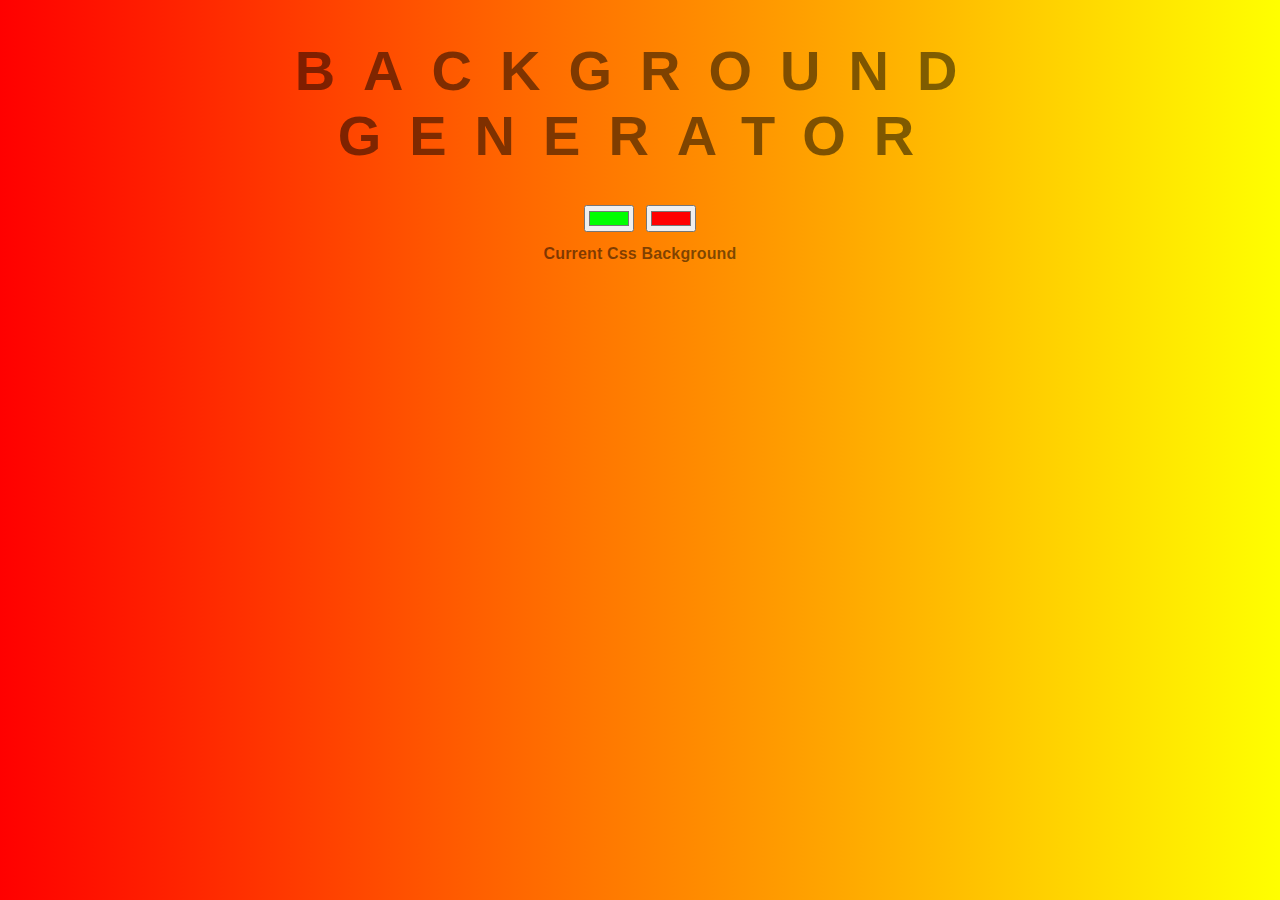
<file: background/index.html>
<!DOCTYPE html>
<html>
<head>
    <title>Gradient Background</title>
    <link rel="stylesheet" type="text/css" href="style.css">
</head>
<body id="gradient">
    <h1>Background Generator</h1>
    <input class="color1" type="color" name="color1" value="#00ff00" >
    <input class="color2" type="color" name="color2" value="#ff0000">
    <h2>Current Css Background</h2>
    <h3></h3>
    <script type="text/javascript" src="script.js"></script>
</body>
</html>
</file>
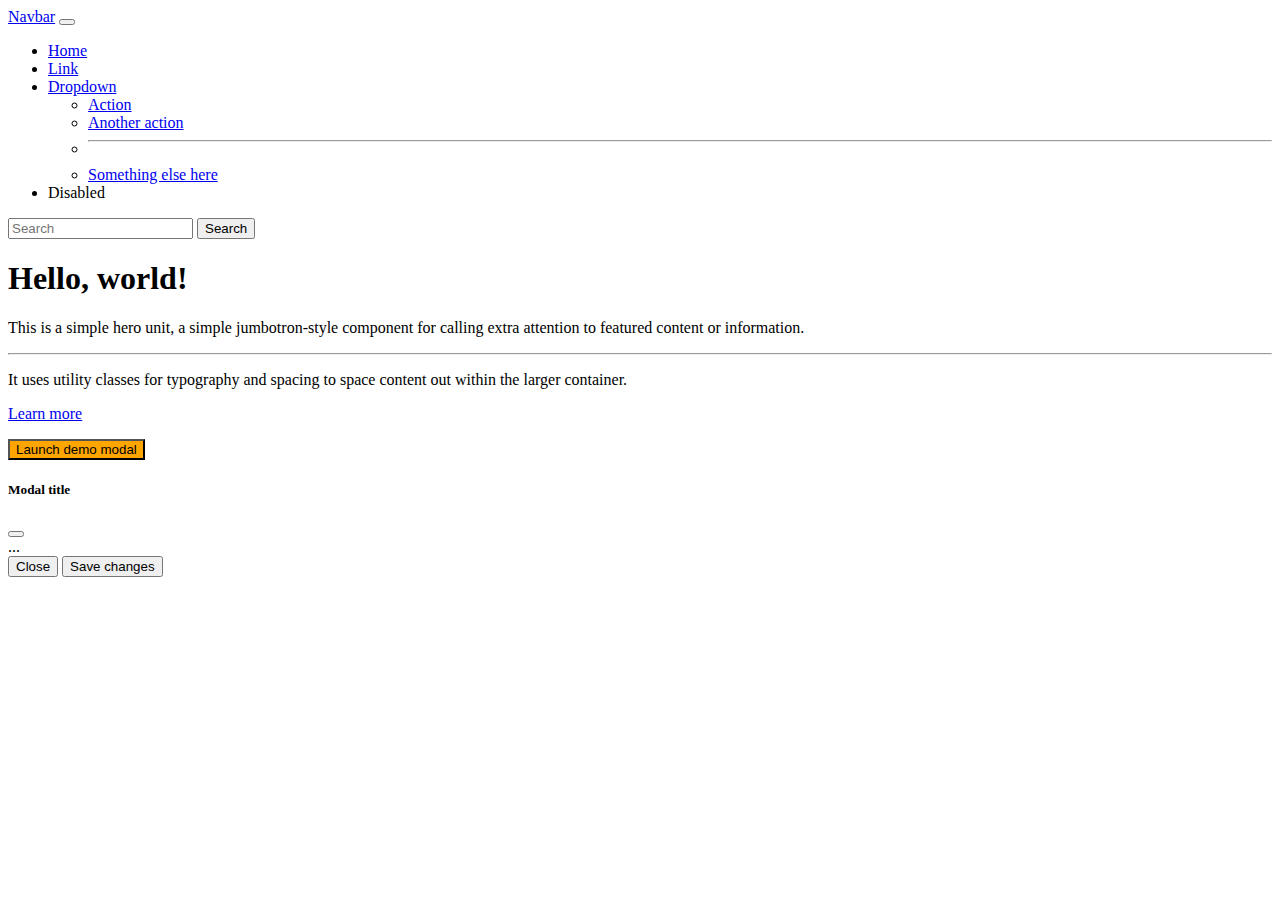
<file: Bootstrap/index.html>
<!DOCTYPE html>
<html lang="en">
<head>
    <meta charset="UTF-8">
    <meta http-equiv="X-UA-Compatible" content="IE=edge">
    <meta name="viewport" content="width=device-width, initial-scale=1.0">
    <title>Bootsrap</title>
    <link href="https://cdn.jsdelivr.net/npm/bootstrap@5.1.3/dist/css/bootstrap.min.css" rel="stylesheet" integrity="sha384-1BmE4kWBq78iYhFldvKuhfTAU6auU8tT94WrHftjDbrCEXSU1oBoqyl2QvZ6jIW3" crossorigin="anonymous">
    <link rel="stylesheet" type="text/css" href="style.css">
</head>
<body>
    
    

    <script src="https://cdn.jsdelivr.net/npm/bootstrap@5.1.3/dist/js/bootstrap.bundle.min.js" integrity="sha384-ka7Sk0Gln4gmtz2MlQnikT1wXgYsOg+OMhuP+IlRH9sENBO0LRn5q+8nbTov4+1p" crossorigin="anonymous"></script>
    <script src="https://cdn.jsdelivr.net/npm/@popperjs/core@2.10.2/dist/umd/popper.min.js" integrity="sha384-7+zCNj/IqJ95wo16oMtfsKbZ9ccEh31eOz1HGyDuCQ6wgnyJNSYdrPa03rtR1zdB" crossorigin="anonymous"></script>
    <script src="https://cdn.jsdelivr.net/npm/bootstrap@5.1.3/dist/js/bootstrap.min.js" integrity="sha384-QJHtvGhmr9XOIpI6YVutG+2QOK9T+ZnN4kzFN1RtK3zEFEIsxhlmWl5/YESvpZ13" crossorigin="anonymous"></script>
    <nav class="navbar navbar-expand-lg navbar-light bg-light">
        <div class="container-fluid">
          <a class="navbar-brand" href="#">Navbar</a>
          <button class="navbar-toggler" type="button" data-bs-toggle="collapse" data-bs-target="#navbarSupportedContent" aria-controls="navbarSupportedContent" aria-expanded="false" aria-label="Toggle navigation">
            <span class="navbar-toggler-icon"></span>
          </button>
          <div class="collapse navbar-collapse" id="navbarSupportedContent">
            <ul class="navbar-nav me-auto mb-2 mb-lg-0">
              <li class="nav-item">
                <a class="nav-link active" aria-current="page" href="#">Home</a>
              </li>
              <li class="nav-item">
                <a class="nav-link" href="#">Link</a>
              </li>
              <li class="nav-item dropdown">
                <a class="nav-link dropdown-toggle" href="#" id="navbarDropdown" role="button" data-bs-toggle="dropdown" aria-expanded="false">
                  Dropdown
                </a>
                <ul class="dropdown-menu" aria-labelledby="navbarDropdown">
                  <li><a class="dropdown-item" href="#">Action</a></li>
                  <li><a class="dropdown-item" href="#">Another action</a></li>
                  <li><hr class="dropdown-divider"></li>
                  <li><a class="dropdown-item" href="#">Something else here</a></li>
                </ul>
              </li>
              <li class="nav-item">
                <a class="nav-link disabled">Disabled</a>
              </li>
            </ul>
            <form class="d-flex">
              <input class="form-control me-2" type="search" placeholder="Search" aria-label="Search">
              <button class="btn btn-outline-success" type="submit">Search</button>
            </form>
          </div>
        </div>
      </nav>

      <div class="jumbotron">
        <h1 class="display-4">Hello, world!</h1>
        <p class="lead">This is a simple hero unit, a simple jumbotron-style component for calling extra attention to featured content or information.</p>
        <hr class="my-4">
        <p>It uses utility classes for typography and spacing to space content out within the larger container.</p>
        <p class="lead">
          <a class="btn btn-primary btn-lg" href="#" role="button">Learn more</a>
        </p>
      </div>

      <!-- Button trigger modal -->
<button type="button" class="btn btn-success" data-bs-toggle="modal" data-bs-target="#exampleModal">
    Launch demo modal
  </button>
  
  <!-- Modal -->
  <div class="modal fade" id="exampleModal" tabindex="-1" aria-labelledby="exampleModalLabel" aria-hidden="true">
    <div class="modal-dialog">
      <div class="modal-content">
        <div class="modal-header">
          <h5 class="modal-title" id="exampleModalLabel">Modal title</h5>
          <button type="button" class="btn-close" data-bs-dismiss="modal" aria-label="Close"></button>
        </div>
        <div class="modal-body">
          ...
        </div>
        <div class="modal-footer">
          <button type="button" class="btn btn-secondary" data-bs-dismiss="modal">Close</button>
          <button type="button" class="btn btn-primary">Save changes</button>
        </div>
      </div>
    </div>
  </div>
</body>
</html>
</file>
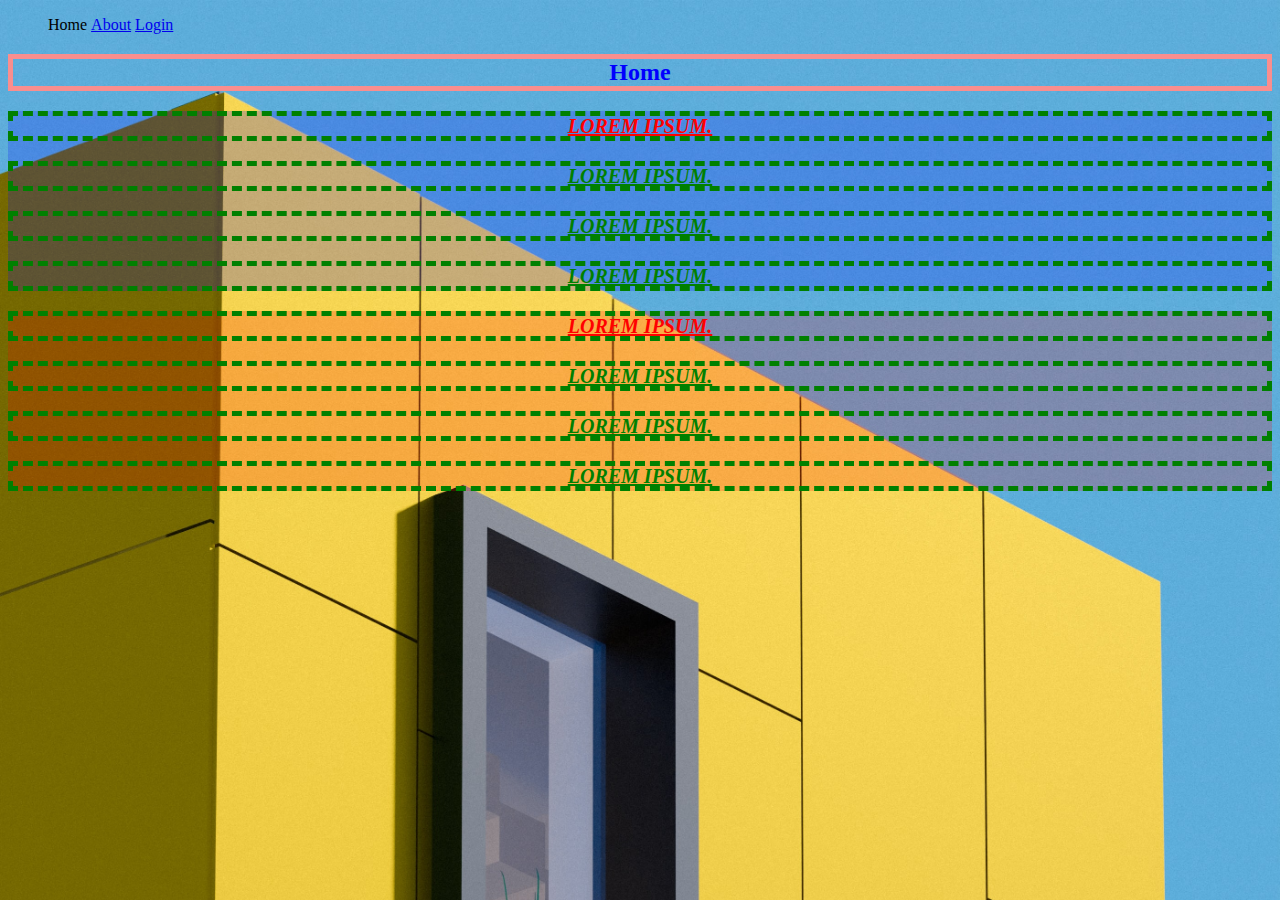
<file: CSS/index.html>
<!DOCTYPE html>
<html lang="en">
<head >
    <meta charset="UTF-8">
    <meta http-equiv="X-UA-Compatible" content="IE=edge">
    <meta name="viewport" content="width=device-width, initial-scale=1.0">
    <title>CSS</title>
    <link rel="stylesheet" type="text/css" href=" style.css">
    <link rel="stylesheet" type="text/css" href=" style2.css">
</head>
<body>
    <header >
        <nav>
            <ul>
                <li> Home</li>
                <li><a href="about.html">About</a></li>
                <li><a href="login.html">Login</a></li>
            </ul>
        </nav>
    </header>
    <section>
        <h2>Home</h2>
        <div id="div1">
            <P class="webtext active">Lorem ipsum.</P>
            <P class="webtext">Lorem ipsum.</P>
            <P class="webtext">Lorem ipsum.</P>
            <P class="webtext">Lorem ipsum.</P>
        </div>
        <div id="div2">
            <P class="webtext active">Lorem ipsum.</P>
            <P class="webtext">Lorem ipsum.</P>
            <P class="webtext">Lorem ipsum.</P>
            <P class="webtext">Lorem ipsum.</P>
        </div>

    </section>
</body>
</html>
</file>
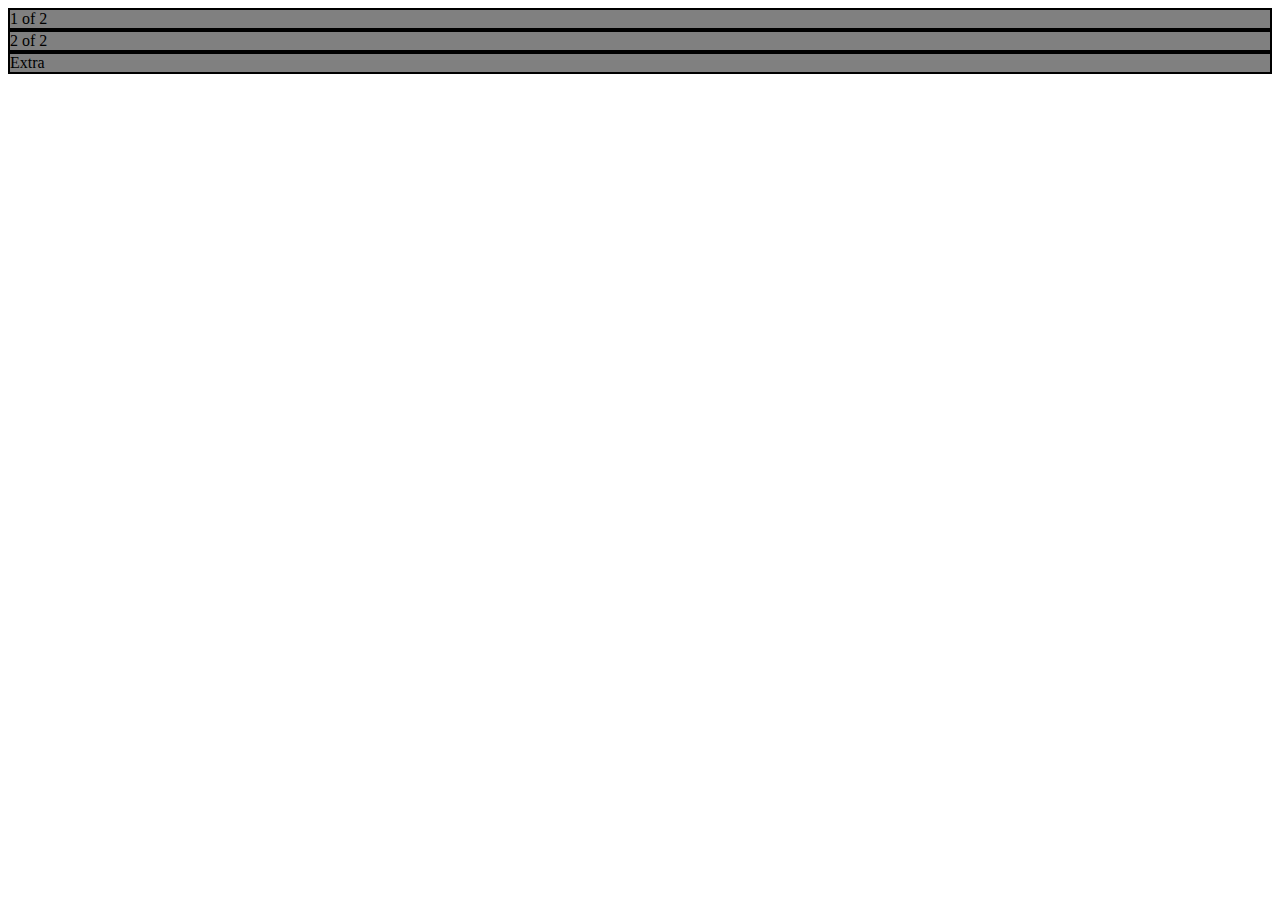
<file: Bootstrap/index1.html>
<!DOCTYPE html>
<html lang="en">
<head>
    <meta charset="UTF-8">
    <meta http-equiv="X-UA-Compatible" content="IE=edge">
    <meta name="viewport" content="width=device-width, initial-scale=1.0">
    <title>Bootstrap</title>
    <link href="https://cdn.jsdelivr.net/npm/bootstrap@5.1.3/dist/css/bootstrap.min.css" rel="stylesheet" integrity="sha384-1BmE4kWBq78iYhFldvKuhfTAU6auU8tT94WrHftjDbrCEXSU1oBoqyl2QvZ6jIW3" crossorigin="anonymous">
    <link rel="stylesheet" type="text/css" href="style1.css">
</head>
<body>

    <div class="container">
        <div class="row">
          <div class="col col-sm-6 col-md-12 col-lg-12">
            1 of 2
          </div>
          <div class="col col-sm-3 col-md-6 col-lg-12">
            2 of 2
          </div>
          <div class="col col-sm-3 col-md-6 col-lg-12">
            Extra
          </div>
        </div>
      </div>


    <script src="https://cdn.jsdelivr.net/npm/@popperjs/core@2.10.2/dist/umd/popper.min.js" integrity="sha384-7+zCNj/IqJ95wo16oMtfsKbZ9ccEh31eOz1HGyDuCQ6wgnyJNSYdrPa03rtR1zdB" crossorigin="anonymous"></script>
    <script src="https://cdn.jsdelivr.net/npm/bootstrap@5.1.3/dist/js/bootstrap.min.js" integrity="sha384-QJHtvGhmr9XOIpI6YVutG+2QOK9T+ZnN4kzFN1RtK3zEFEIsxhlmWl5/YESvpZ13" crossorigin="anonymous"></script>
    <script src="https://cdn.jsdelivr.net/npm/bootstrap@5.1.3/dist/js/bootstrap.bundle.min.js" integrity="sha384-ka7Sk0Gln4gmtz2MlQnikT1wXgYsOg+OMhuP+IlRH9sENBO0LRn5q+8nbTov4+1p" crossorigin="anonymous"></script>
</body>
</html>
</file>
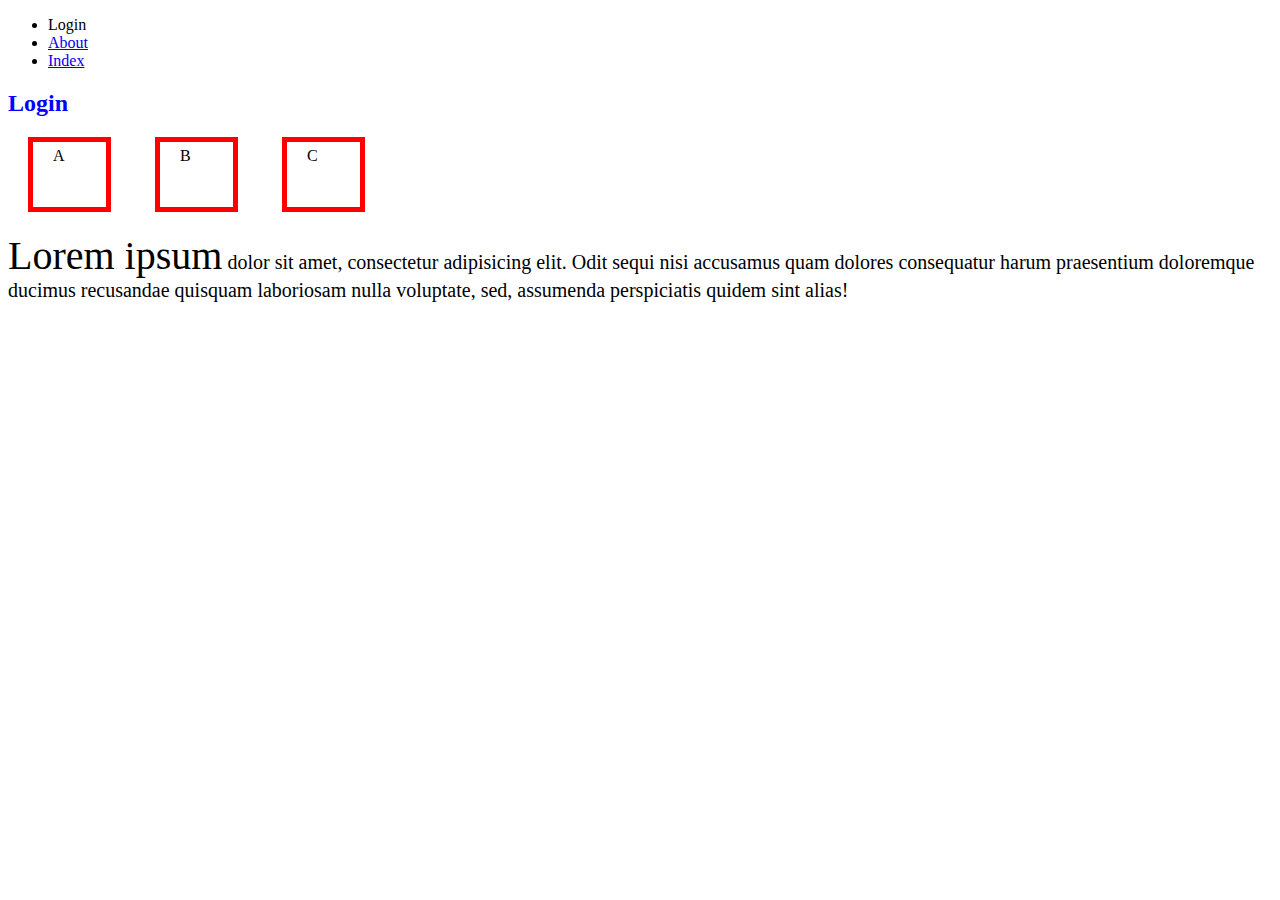
<file: CSS/login.html>
<!DOCTYPE html>
<html lang="en">
<head>
    <meta charset="UTF-8">
    <meta http-equiv="X-UA-Compatible" content="IE=edge">
    <meta name="viewport" content="width=device-width, initial-scale=1.0">
    <title>CSS</title>
    <link rel="stylesheet" type="text/css" href=" style2.css">
</head>
<body>
    <header>
        <nav>
            <ul>
                <li> Login</li>
                <li><a href="about.html">About</a></li>
                <li><a href="index.html">Index</a></li>
            </ul>
        </nav>
    </header>
    <section>
        <h2>Login</h2>
        <div class="boxmodel">A</div>
        <div class="boxmodel">B</div>
        <div class="boxmodel">C</div>
        <p><span>Lorem ipsum</span> dolor sit amet, consectetur adipisicing elit. Odit sequi nisi accusamus quam dolores consequatur 
            harum praesentium doloremque ducimus recusandae quisquam laboriosam nulla voluptate, sed, assumenda perspiciatis quidem sint alias!</p>
    </section>
</body>
</html>
</file>
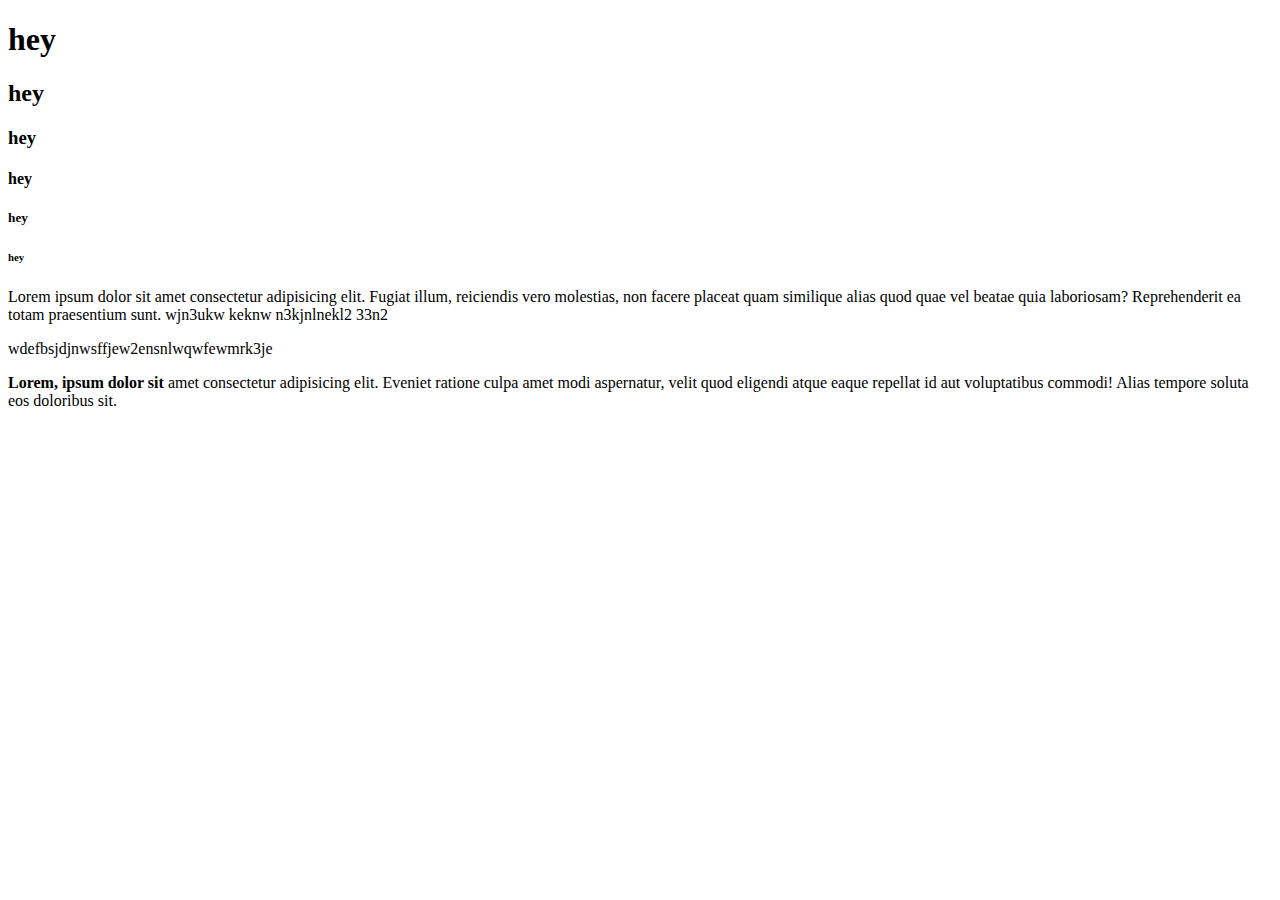
<file: HTML/h2.html>
<!DOCTYPE html>
<html lang="en">
<head>
    <meta charset="UTF-8">
    <meta http-equiv="X-UA-Compatible" content="IE=edge">
    <meta name="viewport" content="width=device-width, initial-scale=1.0">
    <title>tags in html</title>
</head>
<body>
    <h1>hey</h1>
    <h2>hey</h2>
    <h3>hey</h3>
    <h4>hey</h4>
    <h5>hey</h5>
    <h6>hey</h6>
    
    Lorem ipsum dolor sit amet consectetur adipisicing elit. Fugiat illum, reiciendis vero molestias, non facere placeat quam similique alias quod quae vel beatae quia laboriosam? Reprehenderit ea totam praesentium sunt.

    wjn3ukw keknw   n3kjnlnekl2 33n2
    <p>wdefbsjdjnwsffjew2ensnlwqwfewmrk3je</p>
    <p><b>Lorem, ipsum dolor sit</b> amet consectetur adipisicing elit. Eveniet ratione culpa amet modi aspernatur, velit quod eligendi atque eaque repellat id aut voluptatibus commodi! Alias tempore soluta eos doloribus sit.</p>
</body>
</html>
</file>
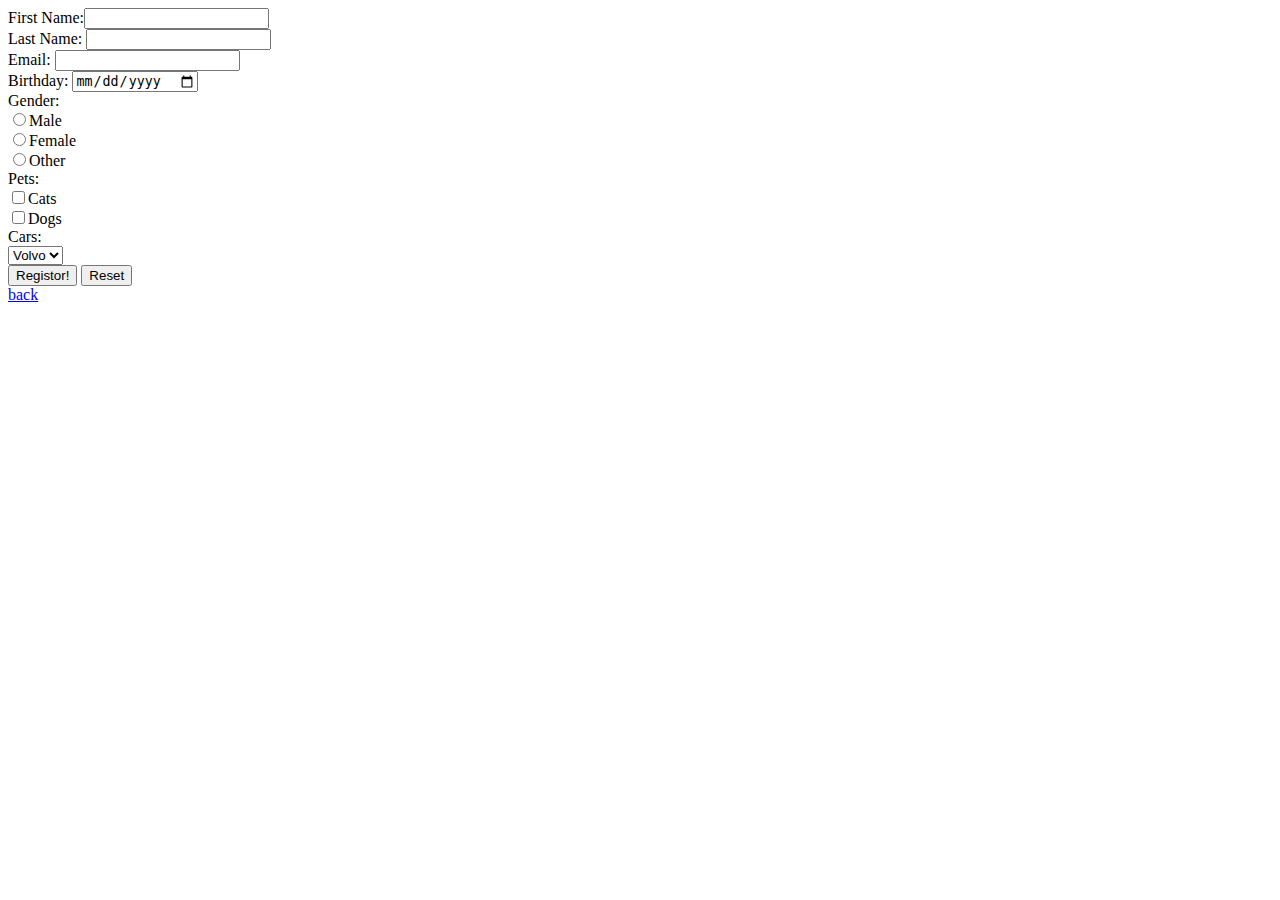
<file: HTML/register.html>
<!DOCTYPE html>
<html lang="en">
<head>
    <meta charset="UTF-8">
    <meta http-equiv="X-UA-Compatible" content="IE=edge">
    <meta name="viewport" content="width=device-width, initial-scale=1.0">
    <title>register </title>
</head>
<body>
    <!--use GET,not POST-->
    <!--<div></div>
    <span></span>-->
    <form method="GET" >
        First Name:<input type="text" name="first name"><br>
        Last Name: <input type="text" name="last name"><br>
        Email:     <input type="email"  name="email" required><br>
        Birthday:  <input type="date" name="birthday"><br>
        Gender:<br>
        <input type="radio" name="Gender" value="male">Male<br>
        <input type="radio" name="Gender" value="female">Female<br>
        <input type="radio" name="Gender" value="other">Other<br>
        Pets:<br>
        <input type="checkbox" name="cat">Cats<br>
        <input type="checkbox" name="dog">Dogs<br>
        Cars:<br>
        <select name="cars">
            <option value="volvo" name="volvo">Volvo</option>
            <option value="audi" name="Audi">Audi</option>
        </select><br>
        <input type="submit" value="Registor!">
        <input type="reset">
    </form>
    <a href="h3.html">back</a>
</body>
</html>
</file>
<file: background/style.css>
body{
    font: 'Raleway', sans-serif;
    color: rgba(0,0,0,.5);
    text-align: center;
    text-transform: uppercase;
    letter-spacing: .5em;
    top: 15%;
    background: linear-gradient(to right,red,yellow);
}
h1{
    font: 600 3.5em 'Raleway',sans-serif;
    color:rgba(0,0,0,.5);
    text-align: center;
    text-transform: uppercase;
    letter-spacing: .5em;
    width: 100%;
}
h2{
    font: 900 1em 'Raleway',sans-serif;
    color:rgba(0,0,0,.5);
    text-align: center;
    text-transform: none;
    letter-spacing: .01em;
}
</file>
<file: Bootstrap/style.css>
.btn-success{
    background-color: orange;
}
.btn-success:hover{
    background-color: black;
}
</file>
<file: CSS/style.css>
body{
    background-image: url(background.jpg);
    background-size: cover;
}


h2, p{
    color:red;
    text-align: center;
    border: 5px solid #F98E8E;
    cursor: pointer;
}
p{
    text-decoration: underline;
    text-transform: uppercase;
    line-height: 20px;
    font-style: italic;
    font-weight: bold;
    font-size: 120%;
}
p{
    color: brown;
}

img{
    float:right;
}
p{
    color: green;
}
li{
    list-style: none;
    display: inline-block;
}

.webtext{
    border: 5px dashed green;
}
.active{
    color:red;
}
#div1{
    background: rgba(0,0,255,.2);
}
#div2{
    background: rgba(255,0,0,.2);
}
footer{
    clear:both;
    text-align: center;
    font-size: x-large;
    font-weight: bold;
}
</file>
<file: CSS/style2.css>
h2{
    color:blue;
}
.boxmodel{
    border:5px solid red;
    display:inline-block;
    padding:5px 20px;
    margin:0px 20px;
    width:33px;
    height:55px;
}
p{
    font-size: 20px;
}
span{
    font-size: 2em;
}
</file>
<file: Bootstrap/style1.css>
.col{
    background-color: grey;
    border: 2px solid black;
}
</file>
